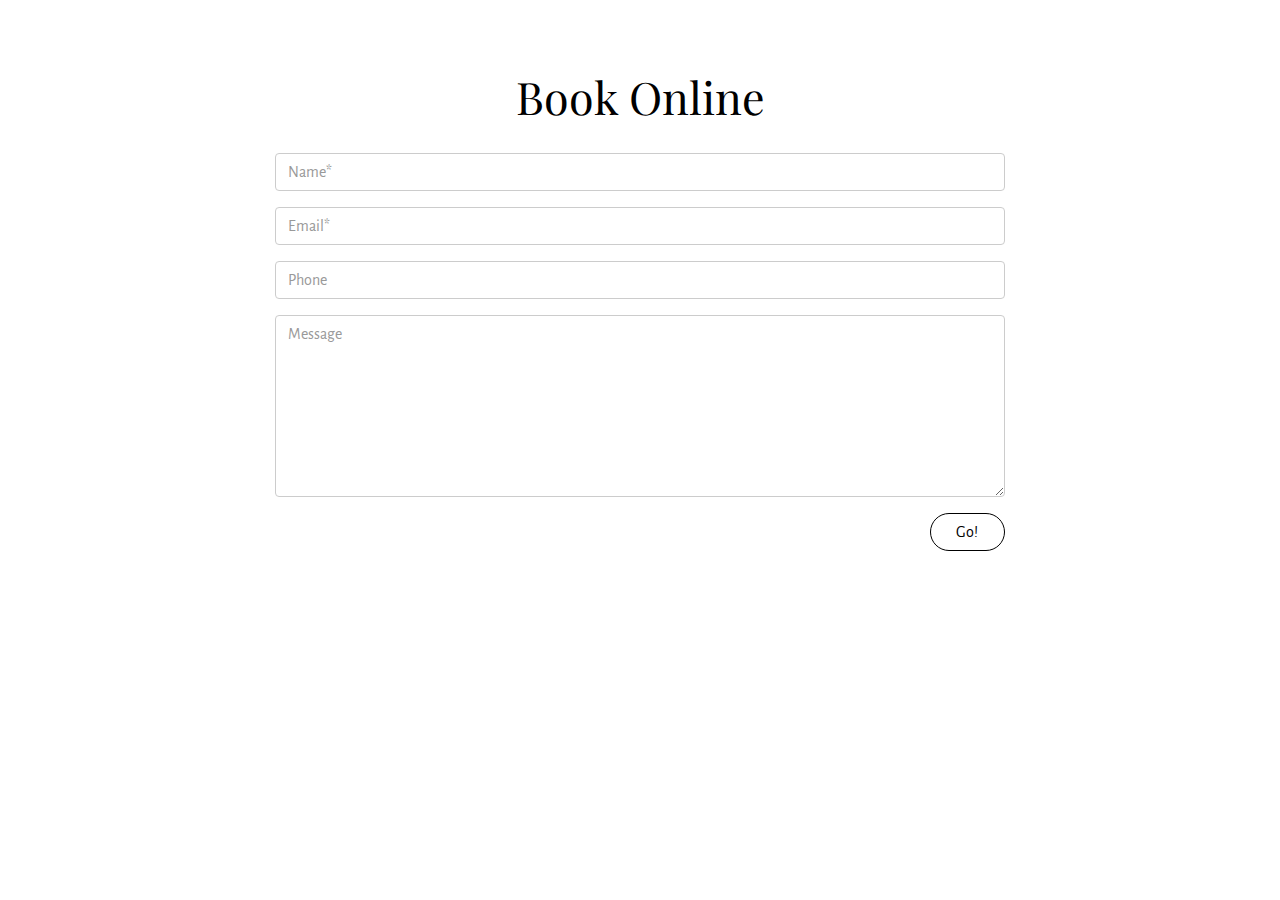
<file: index.html>
<!DOCTYPE html>
<html>
<head>
  <!-- Site made with Mobirise Website Builder v3.12.1, https://mobirise.com -->
  <meta charset="UTF-8">
  <meta http-equiv="X-UA-Compatible" content="IE=edge">
  <meta name="generator" content="Mobirise v3.12.1, mobirise.com">
  <meta name="viewport" content="width=device-width, initial-scale=1">
  <link rel="shortcut icon" href="assets/images/asas-128x84.png" type="image/x-icon">
  <meta name="description" content="">
  
  <link rel="stylesheet" href="https://fonts.googleapis.com/css?family=Playfair+Display:400,700&subset=latin,cyrillic">
  <link rel="stylesheet" href="https://fonts.googleapis.com/css?family=Alegreya+Sans:400,700&subset=latin,vietnamese,latin-ext">
  <link rel="stylesheet" href="assets/tether/tether.min.css">
  <link rel="stylesheet" href="assets/bootstrap/css/bootstrap.min.css">
  <link rel="stylesheet" href="assets/puritym/css/style.css">
  <link rel="stylesheet" href="assets/mobirise/css/mbr-additional.css" type="text/css">
  
  
  
</head>
<body>
<section class="mbr-section mbr-section-small" id="form1-i" style="background-color: rgb(255, 255, 255); padding-top: 4.5rem; padding-bottom: 4.5rem;">
    
    <div class="container">
        <div class="row">
            <div class="col-sm-8 col-sm-offset-2" data-form-type="formoid">
                <h2 class="mbr-section-title display-3 text-xs-center">Book Online</h2>

                <div data-form-alert="true"><div hidden="" data-form-alert-success="true">Thanks for filling out form!</div></div>
                <form action="https://mobirise.com/" method="post" data-form-title="Book Online">
                    <input type="hidden" value="VLxJ698AJlPsi650m1Nk0LrCIvzobjuTR4DiLEWflVqVkim5yiDAAhv4Pa14K6Y0vHb+k7LdT508PGUcJOq8oyjtJEjL0X0OjMx1xO2X2tJDcqDh2g9LANuEQJLEtMV6" data-form-email="true">
                    <div class="form-group">
                        <input type="text" class="form-control" name="name" required="" placeholder="Name*" data-form-field="Name">
                    </div>
                    <div class="form-group">
                        <input type="email" class="form-control" name="email" required="" placeholder="Email*" data-form-field="Email">
                    </div>
                    <div class="form-group">
                        <input type="tel" class="form-control" name="phone" placeholder="Phone" data-form-field="Phone">
                    </div>
                    <div class="form-group">
                        <textarea class="form-control" name="message" rows="7" placeholder="Message" data-form-field="Message"></textarea>
                    </div>
                    <div class="text-xs-right"><button type="submit" class="btn btn-secondary-outline">Go!</button></div>
                </form>
            </div>
        </div>
    </div>
</section>


  <script src="assets/web/assets/jquery/jquery.min.js"></script>
  <script src="assets/tether/tether.min.js"></script>
  <script src="assets/bootstrap/js/bootstrap.min.js"></script>
  <script src="assets/smooth-scroll/SmoothScroll.js"></script>
  <script src="assets/puritym/js/script.js"></script>
  <script src="assets/formoid/formoid.min.js"></script>
  
  
</body>
</html>
</file>
<file: assets/mobirise/css/mbr-additional.css>
#ext_menu-3 .navbar-toggler {
  color: #000;
}
</file>
<file: assets/puritym/css/style.css>
/**
 * BOOTSTRAP CUSTOM
 */
.container {
  position: relative; }

.btn {
  margin-bottom: 0.5rem; }
  .btn + .btn {
    margin-left: 1rem; }

.btn-white {
  background: #fff;
  color: inherit; }

.btn-black {
  background: #000;
  color: #fff; }

.btn-social,
.btn-social:hover,
.btn-social:active,
.btn-social:focus {
  color: #fff; }

.display-1 {
  font-size: 4.3rem;
  margin-top: 3.9rem;
  margin-bottom: 2.8rem; }

.display-2 {
  font-size: 3.5rem;
  margin-top: 3.5rem;
  margin-bottom: 2.5rem; }

.display-3 {
  font-size: 2.8rem;
  margin-top: 3.2rem;
  margin-bottom: 2rem; }

.display-4 {
  font-size: 2.3rem;
  margin-top: 2.3rem;
  margin-bottom: 1.8rem; }

p.lead,
.lead p {
  margin-bottom: 2rem; }

.card .card-img-top {
  width: 100%; }

.card-block {
  background-color: #fff; }

@media (min-width: 768px) {
  .col-md-4:nth-of-type(3n+1) {
    clear: left; } }
@media (min-width: 544px) and (max-width: 767px) {
  .col-md-4:nth-of-type(odd) {
    clear: left; } }
.row.no-gutter {
  margin-left: 0;
  margin-right: 0; }

.row.no-gutter > [class*=col-]:not(:first-child),
.row.no-gutter > [class*=col-]:not(:last-child) {
  padding-right: 0;
  padding-left: 0; }

blockquote {
  padding: .5rem 1rem;
  margin: 0 0 1rem;
  margin-bottom: 1rem;
  font-size: 1.25rem;
  border-left: .25rem solid #f1c050; }

/**
 * TYPOGRAPHY
 */
body {
  font-family: "Alegreya Sans", sans-serif; }

h1, h2, h3, h4, h5, h6,
.h1, .h2, .h3, .h4, .h5, .h6,
.display-1, .display-2, .display-3, .display-4 {
  font-family: "Playfair Display", sans-serif; }

/**
 * MAPS
 */
@-webkit-keyframes mapCircleLoading {
  from {
    -webkit-transform: rotate(0deg); }
  to {
    -webkit-transform: rotate(359deg); } }
@keyframes mapCircleLoading {
  from {
    transform: rotate(0deg); }
  to {
    transform: rotate(359deg); } }
.mbr-map {
  position: relative; }
  .mbr-map iframe {
    height: 100%;
    width: 100%; }
  .mbr-map [data-state-details] {
    color: #6b6763;
    font-family: "Alegreya Sans", sans-serif;
    font-size: 1.25rem;
    height: 1.5em;
    margin-top: -0.75em;
    padding-left: 20px;
    padding-right: 20px;
    position: absolute;
    text-align: center;
    top: 50%;
    width: 100%; }
  .mbr-map[data-state] {
    background: #e9e5dc; }
  .mbr-map[data-state="loading"] [data-state-details] {
    display: none; }
  .mbr-map[data-state="loading"]::after {
    content: "";
    -webkit-animation: mapCircleLoading .6s infinite linear;
    animation: mapCircleLoading .6s infinite linear;
    border-radius: 50%;
    border: 6px rgba(255, 255, 255, 0.35) solid;
    border-top-color: #fff;
    height: 40px;
    left: 50%;
    margin-left: -20px;
    margin-top: -20px;
    position: absolute;
    top: 50%;
    width: 40px; }

/**
 * SECTIONS
 */
.mbr-section {
  position: relative;
  padding-top: 9rem;
  padding-bottom: 9rem;
  background-position: 50% 50%;
  background-repeat: no-repeat;
  background-size: cover; }

.mbr-section-full {
  display: table;
  width: 100%;
  height: 100vh;
  padding-top: 0;
  padding-bottom: 0; }

.mbr-section-small {
  padding-top: 4.5rem;
  padding-bottom: 4.5rem; }

.mbr-section-nopadding {
  padding-top: 0;
  padding-bottom: 0; }

.mbr-section-title {
  margin-top: 0; }

.mbr-table {
  display: table; }

.mbr-table-cell {
  position: relative;
  display: table-cell;
  vertical-align: middle;
  padding-top: 9rem;
  padding-bottom: 9rem; }

.mbr-table-cell-lg {
  position: relative;
  display: table-cell;
  vertical-align: middle;
  padding-top: 0;
  padding-bottom: 0;
  float: none; }

@media (max-width: 991px) {
  .mbr-table-cell-lg {
    display: block; } }
.mbr-inner-padding {
  padding: 4rem; }

/* footer */
.mbr-footer {
  color: #fff; }
  .mbr-footer .mbr-map,
  .mbr-footer .mbr-google-map {
    height: 300px; }
  .mbr-footer .form-control {
    color: #fff;
    background-color: #26272c;
    border-color: #1b1c20; }
  .mbr-footer ul {
    list-style-type: none;
    padding: 0; }
    .mbr-footer ul li {
      position: relative;
      padding-left: 1.2rem; }
      .mbr-footer ul li:before {
        content: '';
        position: absolute;
        margin-left: -1.2rem;
        width: 10px;
        height: 1px;
        top: 50%;
        background-color: #fff; }

footer.mbr-footer {
  padding-top: 3rem;
  padding-bottom: 2rem; }

/**
 * NAVBAR
 */
.mbr-navbar {
  position: absolute;
  top: 0;
  right: 0;
  left: 0;
  padding: 1.5rem 1rem;
  background-color: #fff;
  z-index: 1030; }
  .mbr-navbar.navbar-fixed-top {
    position: fixed; }
  .mbr-navbar.navbar-transparent {
    background-color: transparent; }
  .mbr-navbar .navbar-logo {
    margin-right: 1.5rem;
    float: left; }
  .mbr-navbar .navbar-logo,
  .mbr-navbar .navbar-logo img {
    height: 37px; }
  .mbr-navbar .navbar-brand {
    margin-right: 1.5rem; }
  .mbr-navbar .navbar-divider,
  .mbr-navbar .navbar-nav .nav-item + .nav-item,
  .mbr-navbar .navbar-nav .nav-link + .nav-link {
    margin-left: 1rem; }
  .mbr-navbar .navbar-nav + .navbar-nav {
    margin-right: 20px; }

.mbr-navbar .hamburger-icon, .navbar-dropdown .hamburger-icon {
  content: "";
  width: 16px;
  -webkit-box-shadow: 0 -6px 0 1px,0 0 0 1px,0 6px 0 1px;
  -moz-box-shadow: 0 -6px 0 1px,0 0 0 1px,0 6px 0 1px;
  box-shadow: 0 -6px 0 1px,0 0 0 1px,0 6px 0 1px; }

/**
 * HELPERS
 */
/* Colors */
.text-white {
  color: #fff !important; }

.text-black {
  color: #000 !important; }

/**
 * Mobirise Classes
 */
.mbr-after-navbar:before {
  content: "";
  display: block;
  height: 54px; }

.mbr-section__container--first {
  padding-bottom: 1rem; }

.mbr-section__container--middle {
  padding-top: 1rem;
  padding-bottom: 1rem; }

.mbr-section__container--last {
  padding-top: 1rem; }

.mbr-overlay,
.mbr-background-video,
.mbr-background-video-preview {
  position: absolute;
  bottom: 0;
  left: 0;
  right: 0;
  top: 0; }

.mbr-overlay {
  background-color: #fff;
  opacity: 0.5;
  z-index: 1; }
  .mbr-overlay ~ * {
    z-index: 2; }

.mbr-background-video-preview {
  z-index: 0 !important; }

.mbr-figure {
  display: block;
  overflow: hidden;
  position: relative;
  width: 100%;
  margin: 0; }
  .mbr-figure img, .mbr-figure iframe {
    display: block;
    width: 100%; }
  .mbr-figure .mbr-figure-caption {
    width: 100%;
    padding: 1.5rem 0;
    background-color: #FFF8E0; }
  .mbr-figure .mbr-figure-caption-over {
    position: absolute;
    bottom: 0;
    background-color: rgba(255, 255, 255, 0.5); }

.mbr-map,
.mbr-google-map {
  height: 400px; }

.mbr-arrow {
  position: absolute;
  text-align: center;
  font-size: 35px;
  bottom: 71px;
  left: 50%;
  width: 30px;
  margin-left: -15px;
  line-height: 1px;
  padding: 0 20px;
  -webkit-animation: floating-arrow 1.6s infinite ease-in-out 0s;
  -o-animation: floating-arrow 1.6s infinite ease-in-out 0s;
  animation: floating-arrow 1.6s infinite ease-in-out 0s; }
  .mbr-arrow, .mbr-arrow:hover, .mbr-arrow:focus {
    color: inherit; }

@-webkit-keyframes floating-arrow {
  from {
    -webkit-transform: translateY(0);
    transform: translateY(0); }
  65% {
    -webkit-transform: translateY(11px);
    transform: translateY(11px); }
  to {
    -webkit-transform: translateY(0);
    transform: translateY(0); } }
@-o-keyframes floating-arrow {
  from {
    -webkit-transform: translateY(0);
    transform: translateY(0); }
  65% {
    -webkit-transform: translateY(11px);
    transform: translateY(11px); }
  to {
    -webkit-transform: translateY(0);
    transform: translateY(0); } }
@keyframes floating-arrow {
  from {
    -webkit-transform: translateY(0);
    transform: translateY(0); }
  65% {
    -webkit-transform: translateY(11px);
    transform: translateY(11px); }
  to {
    -webkit-transform: translateY(0);
    transform: translateY(0); } }
@media (max-width: 767px) {
  .mbr-arrow {
    bottom: 41px; } }
@media (max-width: 320px) {
  .mbr-arrow {
    bottom: 21px;
    text-align: center; } }
@media all and (device-width: 320px) and (device-height: 568px) and (orientation: portrait) {
  .mbr-arrow {
    bottom: 31px; } }
/*-------

   Slider

-------*/
.mbr-slider .carousel-inner > .active,
.mbr-slider .carousel-inner > .next,
.mbr-slider .carousel-inner > .prev {
  display: table; }

.mbr-slider .carousel-control {
  background-image: none;
  width: 54px;
  height: 54px;
  top: 50%;
  margin-top: -27px;
  line-height: 54px;
  border-radius: 27px;
  color: inherit;
  background: #fff;
  border: 1px solid #000;
  opacity: 1;
  text-shadow: none;
  z-index: 5;
  -webkit-transition: all 0.2s ease-in-out 0s;
  -o-transition: all 0.2s ease-in-out 0s;
  transition: all 0.2s ease-in-out 0s; }

.mbr-slider .carousel-control .icon-next,
.mbr-slider .carousel-control .icon-prev {
  margin-top: -18px;
  font-size: 30px; }

.mbr-slider .carousel-control.left {
  margin-left: 2rem; }

.mbr-slider .carousel-control.right {
  margin-right: 2rem; }

.mbr-slider .carousel-control:hover {
  background: #000;
  color: #fff; }

.mbr-slider .carousel-indicators {
  bottom: 0; }

.mbr-slider .carousel-indicators li,
.mbr-slider .carousel-indicators .active {
  width: 15px;
  height: 15px;
  margin: 3px;
  border: 1px solid #000; }

.mbr-slider .carousel-indicators .active {
  background-color: #000; }

.mbr-slider .mbr-overlay {
  z-index: 0; }

@media (max-width: 767px) {
  .mbr-slider .carousel-control {
    top: auto;
    bottom: 20px; }

  .mbr-slider > .container .carousel-control {
    margin-bottom: 0px; } }
/* boxed slider */
.mbr-slider > .boxed-slider {
  position: relative;
  padding: 93px 0; }

.mbr-slider > .boxed-slider > div {
  position: relative; }

.mbr-slider > .container img {
  width: 100%; }

.mbr-slider > .container img + .row {
  position: absolute;
  top: 50%;
  left: 0;
  right: 0;
  -webkit-transform: translateY(-50%);
  -moz-transform: translateY(-50%);
  transform: translateY(-50%); }

.mbr-slider .mbr-section {
  padding: 0;
  background-attachment: scroll; }

.mbr-slider .mbr-table-cell {
  padding: 0; }

.mbr-slider > .container .carousel-indicators {
  margin-bottom: 3px; }

/* article slider */
.mbr-slider > .article-slider .mbr-section,
.mbr-slider > .article-slider .mbr-section .mbr-table-cell {
  padding-top: 0;
  padding-bottom: 0; }

/*-------

   Gallery

-------*/
.mbr-gallery .mbr-gallery-item {
  position: relative;
  display: inline-block;
  width: 25%; }
  @media (max-width: 768px) {
    .mbr-gallery .mbr-gallery-item {
      width: 50%; } }
  @media (max-width: 400px) {
    .mbr-gallery .mbr-gallery-item {
      width: 100%; } }

.mbr-gallery .mbr-gallery-item > a {
  position: relative;
  display: block;
  background: #fff;
  outline: none; }

.mbr-gallery .mbr-gallery-item img {
  width: 100%;
  opacity: 1;
  -webkit-transition: .2s opacity ease-in-out;
  transition: .2s opacity ease-in-out; }

.mbr-gallery .mbr-gallery-item > a:hover img {
  opacity: 0.9; }

.mbr-gallery .mbr-gallery-item .icon {
  position: absolute;
  font-size: 30px;
  top: 50%;
  left: 50%;
  color: #000;
  opacity: 0;
  -webkit-transform: translateX(-50%) translateY(-50%);
  transform: translateX(-50%) translateY(-50%);
  -webkit-transition: .2s opacity ease-in-out;
  transition: .2s opacity ease-in-out; }

.mbr-gallery .mbr-gallery-item > a:hover .icon {
  opacity: 1; }

/* remove spacing */
.mbr-gallery .mbr-gallery-row.no-gutter {
  margin: 0; }

.mbr-gallery .mbr-gallery-row.no-gutter .mbr-gallery-item {
  padding: 0; }

/* container */
.mbr-gallery .container.mbr-gallery-layout-default {
  padding: 93px 0; }

/* fix horizontal scrollbar */
.mbr-gallery .mbr-gallery-layout-default,
.mbr-gallery .mbr-gallery-layout-article {
  overflow: hidden; }

/* lightbox */
.mbr-gallery .modal {
  position: fixed;
  overflow: hidden;
  padding-right: 0 !important; }

.mbr-gallery .modal-body {
  padding: 0; }

.mbr-gallery .modal-body img {
  width: 100%; }

.mbr-gallery .modal .close {
  position: absolute;
  background-image: none;
  font-size: 20px;
  width: 54px;
  height: 54px;
  border-radius: 27px;
  color: #000;
  top: 2rem;
  right: 2rem;
  line-height: 54px;
  opacity: 1;
  border: 1px solid #000;
  text-align: center;
  text-shadow: none;
  z-index: 5;
  -webkit-transition: all 0.2s ease-in-out 0s;
  -o-transition: all 0.2s ease-in-out 0s;
  transition: all 0.2s ease-in-out 0s; }

.mbr-gallery .modal .close:hover {
  background: #000;
  color: #fff; }

/* modal back color opacity */
.modal-backdrop.in {
  opacity: 0.8;
  filter: alpha(opacity=80); }

@media (max-width: 768px) {
  .mbr-gallery .modal-dialog {
    margin: 10px auto; }

  .mbr-gallery .carousel-indicators,
  .mbr-gallery .carousel-control,
  .mbr-gallery .modal .close {
    position: fixed; } }
/* fix fade in effect */
.mbr-gallery .modal.fade .modal-dialog {
  margin-top: -100px;
  -webkit-transition: margin-top 0.3s ease-out;
  -moz-transition: margin-top 0.3s ease-out;
  -o-transition: margin-top 0.3s ease-out;
  transition: margin-top 0.3s ease-out; }

.mbr-gallery .modal.in .modal-dialog,
.mbr-gallery .modal.fade .modal-dialog {
  -webkit-transform: none;
  -ms-transform: none;
  -o-transform: none;
  transform: none; }

.mbr-gallery .modal.in .modal-dialog {
  margin-top: 30px; }

/* iconfont default styling */
/* for buttons */
.mbr-iconfont.mbr-iconfont-btn,
.mbr-buttons__btn .mbr-iconfont {
  padding-right: 0.3em;
  font-size: 1.5em;
  line-height: 0.5em;
  vertical-align: text-bottom;
  position: relative;
  top: -0.1em;
  text-decoration: none; }

/* menu links */
.mbr-iconfont.mbr-iconfont-btn-parent,
.mbr-buttons__link .mbr-iconfont {
  padding-right: 0.3em;
  font-size: 1.3em;
  top: -0.2em;
  position: relative;
  vertical-align: middle; }

/* msg-box4 */
.mbr-iconfont.mbr-iconfont-msg-box4,
.mbr-iconfont.mbr-iconfont-msg-box5 {
  font-size: 357px;
  text-decoration: none;
  color: #000; }

/*menu logo */
.mbr-iconfont.mbr-iconfont-menu,
.mbr-iconfont.mbr-iconfont-ext__menu {
  font-size: 37px;
  text-decoration: none;
  color: rgba(0, 0, 0, 0.8); }

/* contacts1 */
.mbr-iconfont.mbr-iconfont-contacts1 {
  font-size: 119px;
  text-decoration: none;
  color: #9C9C9C; }

.mbr-iconfont.mbr-iconfont-features1 {
  font-size: 140px;
  text-decoration: none;
  text-align: center;
  display: block;
  margin-top: 0.2em; }

/*image-resize*/
.image-size .mbr-figure {
  text-align: center; }

@media (max-width: 991px) {
  .image-size {
    width: 100% !important; }
    .image-size .mbr-iconfont {
      font-size: 260px !important; } }

/*# sourceMappingURL=style.css.map */
.engine {
	position: absolute;
	text-indent: -2400px;
	text-align: center;
	padding: 0;
	top: 0;
	left: -2400px;
}
</file>
